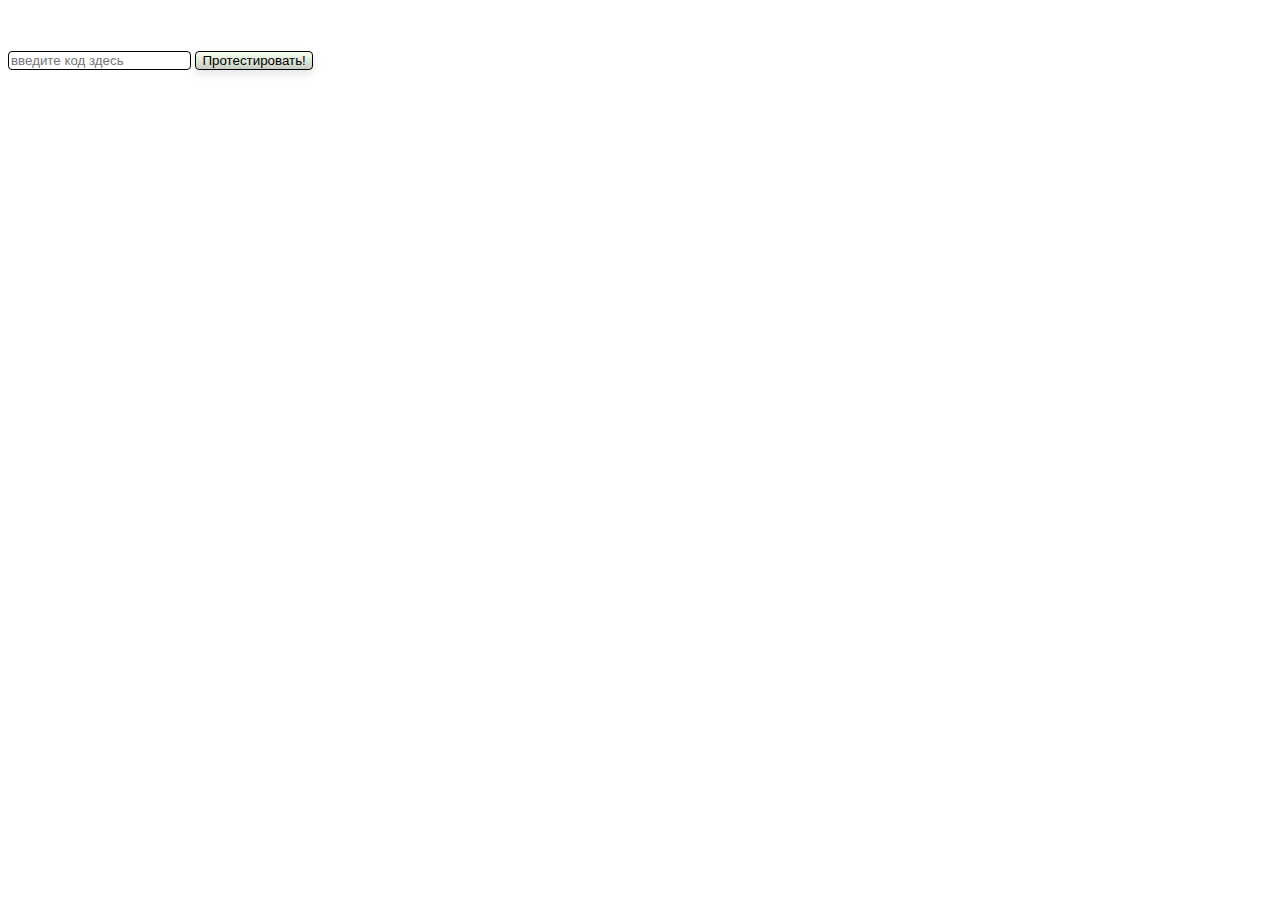
<file: captcha.html>
<!DOCTYPE html>
<html lang="ru">
<head>
<meta charset="UTF-8">
<title>Капча</title>
<style>
  body {
    font-family: 'Trebuchet MS', Arial, sans-serif;
    color: #FFFFFF;
  }
  input, button {
    font-family: 'Trebuchet MS', Arial, sans-serif;
    border-radius: 4px;
    border: 1px solid #000;
    margin: 5px 0;
    color: #000000;
  }
  button {
    background: linear-gradient(to bottom, #F7FFEF 0%, #C8CEC2 100%);
    color: #000000;
    box-shadow: 0 4px 8px rgba(0, 0, 0, 0.1);
    transition: all 0.3s ease;
  }
</style>
</head>
<body>

<div id="captcha" style="font-size: 24px; margin-bottom: 10px;"></div>
<input type="text" id="textField" autocomplete="off" autocorrect="off" autocapitalize="off" spellcheck="false" aria-autocomplete="list" placeholder="введите код здесь">
<button onclick="checkCaptcha()">Протестировать!</button>

<script>
// Функция для генерации случайного кода
function generateCaptcha() {
  var captcha = '';
  for (var i = 0; i < 6; i++) {
    captcha += Math.floor(Math.random() * 10); // Генерация одной цифры от 0 до 9
  }
  document.getElementById('captcha').innerText = captcha; // Отображение кода в элементе с id 'captcha'
}

// Функция для проверки кода
function checkCaptcha() {
  var inputCode = document.getElementById('textField').value; // Получение введённого кода
  var actualCode = document.getElementById('captcha').innerText; // Получение сгенерированного кода
  if (inputCode === actualCode) {
    showModal(); // Показ модального окна, если код верный
  } else {
    alert('неверно :('); // Вывод сообщения об ошибке
    window.location.reload(); // Перезагрузка страницы
  }
}

// Функция для отображения модального окна
function showModal() {
    alert('верно :)'); // Вывод сообщения об ошибке
    window.location.reload(); // Перезагрузка страницы
}

// Генерация кода при загрузке страницы
window.onload = generateCaptcha;
</script>

</body>
</html>
</file>
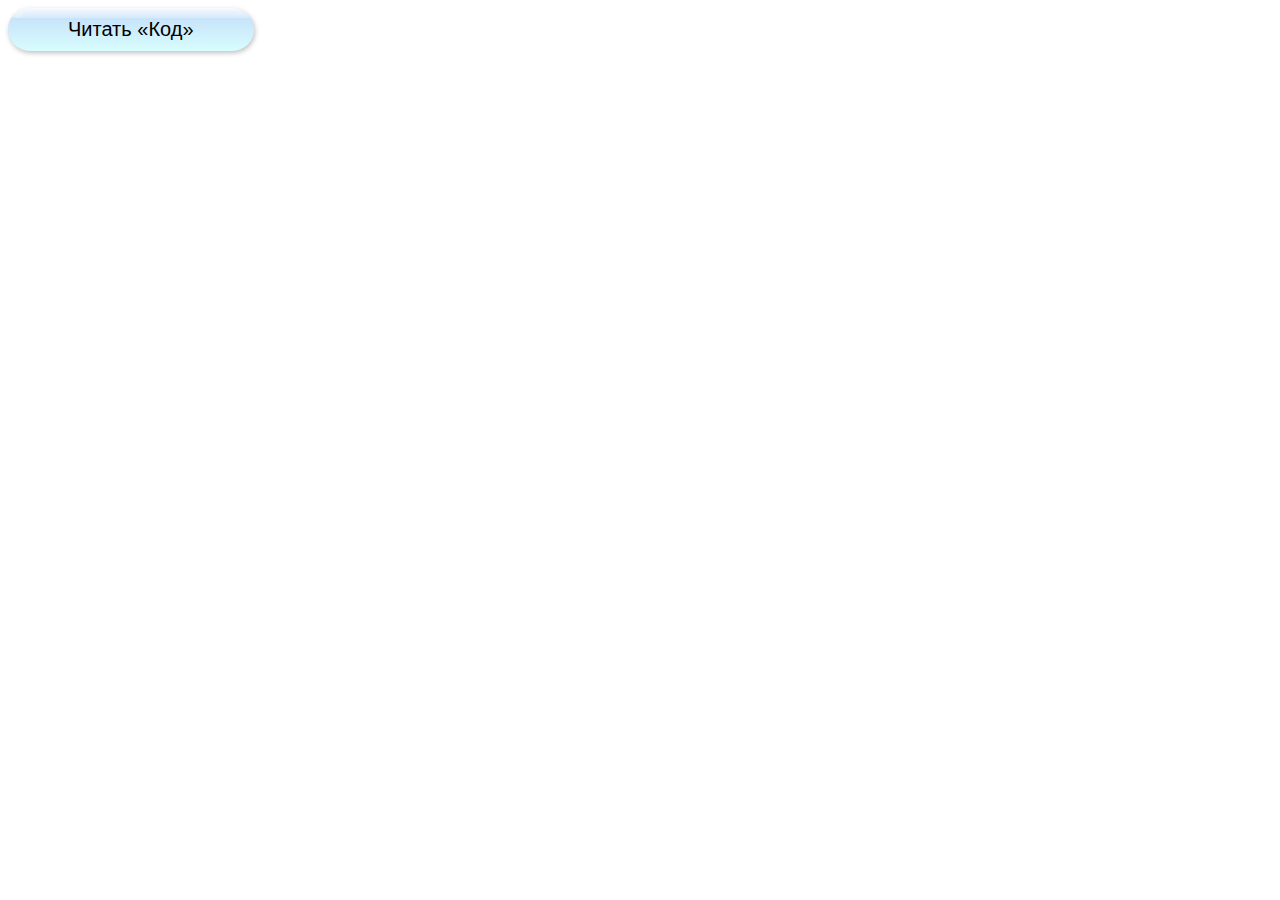
<file: mactest.html>
<!DOCTYPE html>
<html lang="ru">

<head>
 <meta charset="UTF-8">
 <meta name="viewport" content="width=device-width, initial-scale=1.0">
 <title>Аквакнопка</title>
<style>
  :root { 
    /* Основной цвет кнопки */
    --primary: hsl(213, 82%, 87%);
    /* Светлый цвет для градиента */
    --light: hsl(181, 95%, 92%); 
    /* Цвет кнопки при наведении */ 
    --primary-hover: hsl(213, 98%, 53%); 
  }
  button { 
        /* Убираем стандартную границу */
        border: 0;
        /* Скругляем углы кнопки */
        border-radius: 30vw;
        /* Устанавливаем относительное позиционирование для использования псевдоэлементов */
        position: relative;
        /* Размер шрифта */
        font-size: 20px;
        /* Толщина шрифта */
        font-weight: 500;
        /* Изменяем курсор на указатель при наведении на кнопку */
        cursor: pointer;
        /* Тень */
        box-shadow: 1px 2px 5px hsl(0, 0%, 0%, 0.25);
        /* Внутренние отступы */
         padding: 0.5em 3em;
background-image: 
        /* Светлый линейный градиент, создающий эффект блика сверху */
        linear-gradient(hsl(0 0% 100% / 0.85), transparent 10px),
        /* Второй линейный светлый градиент для дополнительного блика */
        linear-gradient(hsl(0 0% 100% / 0.25) 10px, transparent 10px),
        /* Радиальный градиент для создания мелких бликов */
        radial-gradient(
          circle at 10px 5px,
          hsl(0 0% 100% / 0.25) 5px,
          transparent 5px
        ),
        /* Ещё один радиальный градиент для мелких бликов */
        radial-gradient(
          circle at 0px 5px,
          hsl(0 0% 100% / 0.25) 5px,
           transparent 5px
        ),
        /* Основной линейный градиент кнопки, переходящий от основного цвета к светлому */
        linear-gradient(var(--primary), var(--light));
  }
  button:hover {
            /* Создаем пустой псевдоэлемент */
  content: "";
              /* Позиционирование относительно родительского элемента */
              position: absolute;
            /* Помещаем псевдоэлемент за кнопкой */
            z-index: -1;
            /* Смещаем внутрь на 1px с каждой стороны */
            inset: -1px;
            /* Центрируем по горизонтали */
            margin-inline: auto;
            /* Линейный градиент для фона */
            background: linear-gradient(hsl(240, 74%, 30%), hsl(0, 0%, 38%));
            /* Скругляем углы */
            border-radius: 100vw;
  }
  button::before {
            background-image: 
              /* Светлый градиент, создающий эффект блика сверху */
              linear-gradient(hsl(0 0% 100% / 0.85), transparent 10px),
              /* Второй светлый градиент для дополнительного блика */
              linear-gradient(hsl(0 0% 100% / 0.25) 10px, transparent 10px),
              /* Радиальный градиент для мелких бликов */
              radial-gradient(
                circle at 10px 5px,
                hsl(0 0% 100% / 0.25) 5px,
                transparent 5px
            ), 
            /* Ещё один радиальный градиент для мелких бликов */
            radial-gradient(
                circle at 0px 5px,
                hsl(0 0% 100% / 0.25) 5px,
                transparent 5px
              ),
              /* Основной градиент кнопки, переходящий от цвета при наведении к светлому */
              linear-gradient(var(--primary-hover), var(--light));
  }
</style>
</head>
<body>
 <button>Читать «Код»</button>
</body>
</html>
</file>
